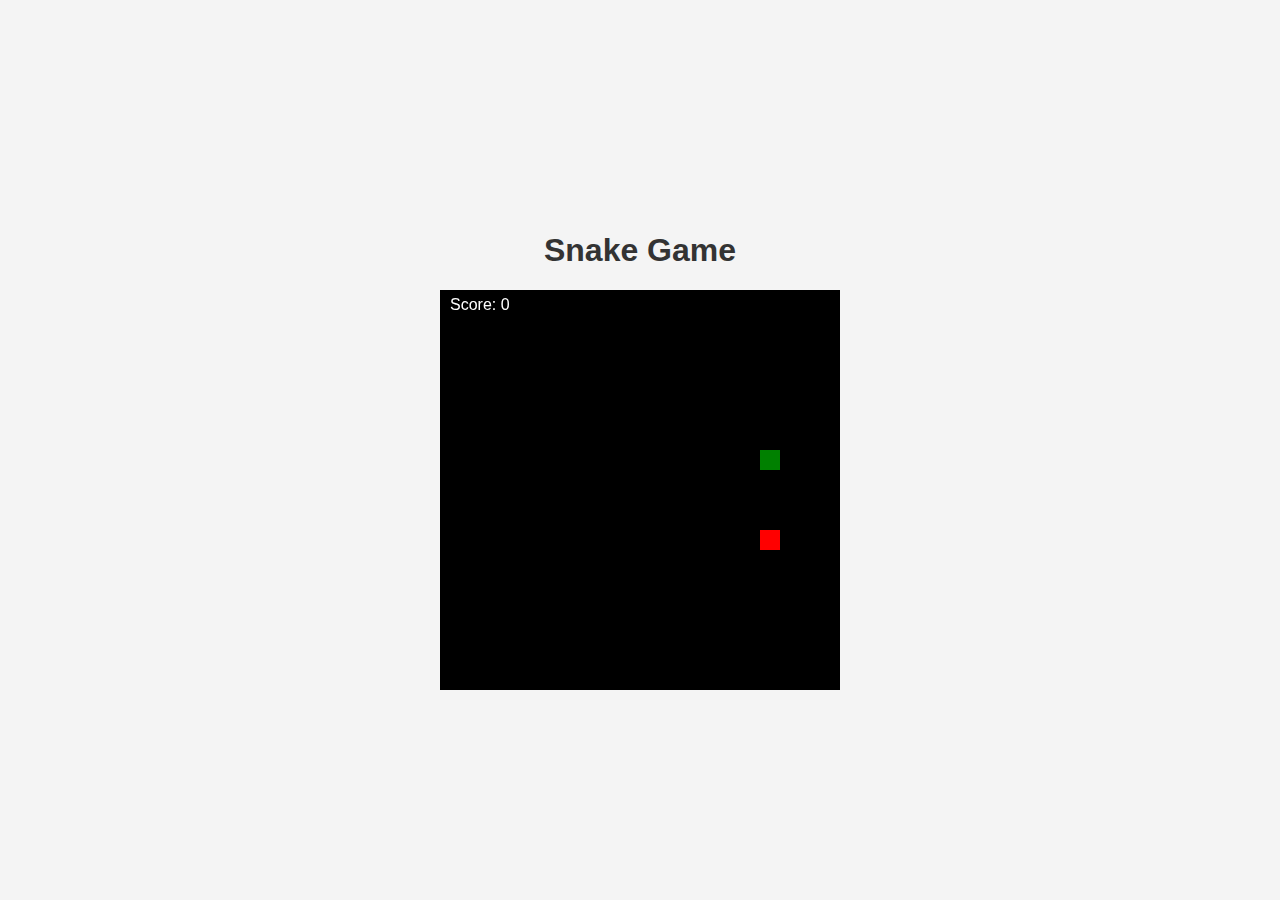
<file: snake.html>
<!DOCTYPE html>
<html lang="en">
<head>
    <meta charset="UTF-8">
    <meta name="viewport" content="width=device-width, initial-scale=1.0">
    <title>Snake Game</title>
    <style>
        body {
            font-family: Arial, sans-serif;
            display: flex;
            flex-direction: column;
            justify-content: center;
            align-items: center;
            height: 100vh;
            margin: 0;
            background-color: #f4f4f4;
        }
        canvas {
            background-color: #000;
        }
        h1 {
            text-align: center;
            color: #333;
        }
    </style>
</head>
<body>
    <h1>Snake Game</h1>
    <canvas id="gameCanvas" width="400" height="400"></canvas>

    <script>
        const canvas = document.getElementById("gameCanvas");
        const ctx = canvas.getContext("2d");

        const snakeSize = 20;
        let snake = [{ x: 160, y: 160 }];
        let direction = 'RIGHT';
        let food = { x: 0, y: 0 };
        let score = 0;
        let gameOver = false;
        let gameLoopTimeout;

        // Function to generate random food position
        function createFood() {
            food.x = Math.floor(Math.random() * (canvas.width / snakeSize)) * snakeSize;
            food.y = Math.floor(Math.random() * (canvas.height / snakeSize)) * snakeSize;
        }

        // Function to update the snake's position
        function updateSnake() {
            let head = Object.assign({}, snake[0]);

            switch (direction) {
                case 'UP':
                    head.y -= snakeSize;
                    break;
                case 'DOWN':
                    head.y += snakeSize;
                    break;
                case 'LEFT':
                    head.x -= snakeSize;
                    break;
                case 'RIGHT':
                    head.x += snakeSize;
                    break;
            }

            snake.unshift(head);

            if (head.x === food.x && head.y === food.y) {
                score++;
                createFood();
            } else {
                snake.pop();
            }
        }

        // Function to check if the snake collides with walls or itself
        function checkCollision() {
            const head = snake[0];

            // Wall collision
            if (head.x < 0 || head.x >= canvas.width || head.y < 0 || head.y >= canvas.height) {
                return true;
            }

            // Self collision
            for (let i = 1; i < snake.length; i++) {
                if (head.x === snake[i].x && head.y === snake[i].y) {
                    return true;
                }
            }

            return false;
        }

        // Function to draw the game elements (snake, food, score)
        function drawGame() {
            if (gameOver) {
                ctx.clearRect(0, 0, canvas.width, canvas.height);
                ctx.fillStyle = 'white';
                ctx.font = '30px Arial';
                ctx.fillText('Game Over!', canvas.width / 3, canvas.height / 2);
                ctx.font = '20px Arial';
                ctx.fillText(`Score: ${score}`, canvas.width / 3, canvas.height / 2 + 40);
                ctx.fillText('Press any key to restart', canvas.width / 3, canvas.height / 2 + 80);
                return;
            }

            ctx.clearRect(0, 0, canvas.width, canvas.height);

            // Draw snake
            ctx.fillStyle = 'green';
            for (let i = 0; i < snake.length; i++) {
                ctx.fillRect(snake[i].x, snake[i].y, snakeSize, snakeSize);
            }

            // Draw food
            ctx.fillStyle = 'red';
            ctx.fillRect(food.x, food.y, snakeSize, snakeSize);

            // Draw score
            ctx.fillStyle = 'white';
            ctx.font = '16px Arial';
            ctx.fillText(`Score: ${score}`, 10, 20);
        }

        // Function to change snake direction based on key press
        function changeDirection(event) {
            if (gameOver) {
                startGame();
                return;
            }

            if (event.key === 'ArrowUp' && direction !== 'DOWN') {
                direction = 'UP';
            } else if (event.key === 'ArrowDown' && direction !== 'UP') {
                direction = 'DOWN';
            } else if (event.key === 'ArrowLeft' && direction !== 'RIGHT') {
                direction = 'LEFT';
            } else if (event.key === 'ArrowRight' && direction !== 'LEFT') {
                direction = 'RIGHT';
            }
        }

        // Function to start the game
        function startGame() {
            clearTimeout(gameLoopTimeout);
            snake = [{ x: 160, y: 160 }];
            direction = 'RIGHT';
            score = 0;
            gameOver = false;
            createFood();
            gameLoop();
        }

        // Main game loop
        function gameLoop() {
            if (gameOver) return;

            updateSnake();
            if (checkCollision()) {
                gameOver = true;
            }

            drawGame();
            gameLoopTimeout = setTimeout(gameLoop, 100); // Adjust game speed here (milliseconds)
        }

        // Event listener for key presses
        document.addEventListener('keydown', changeDirection);

        // Start the game on page load
        startGame();
    </script>
</body>
</html>
</file>
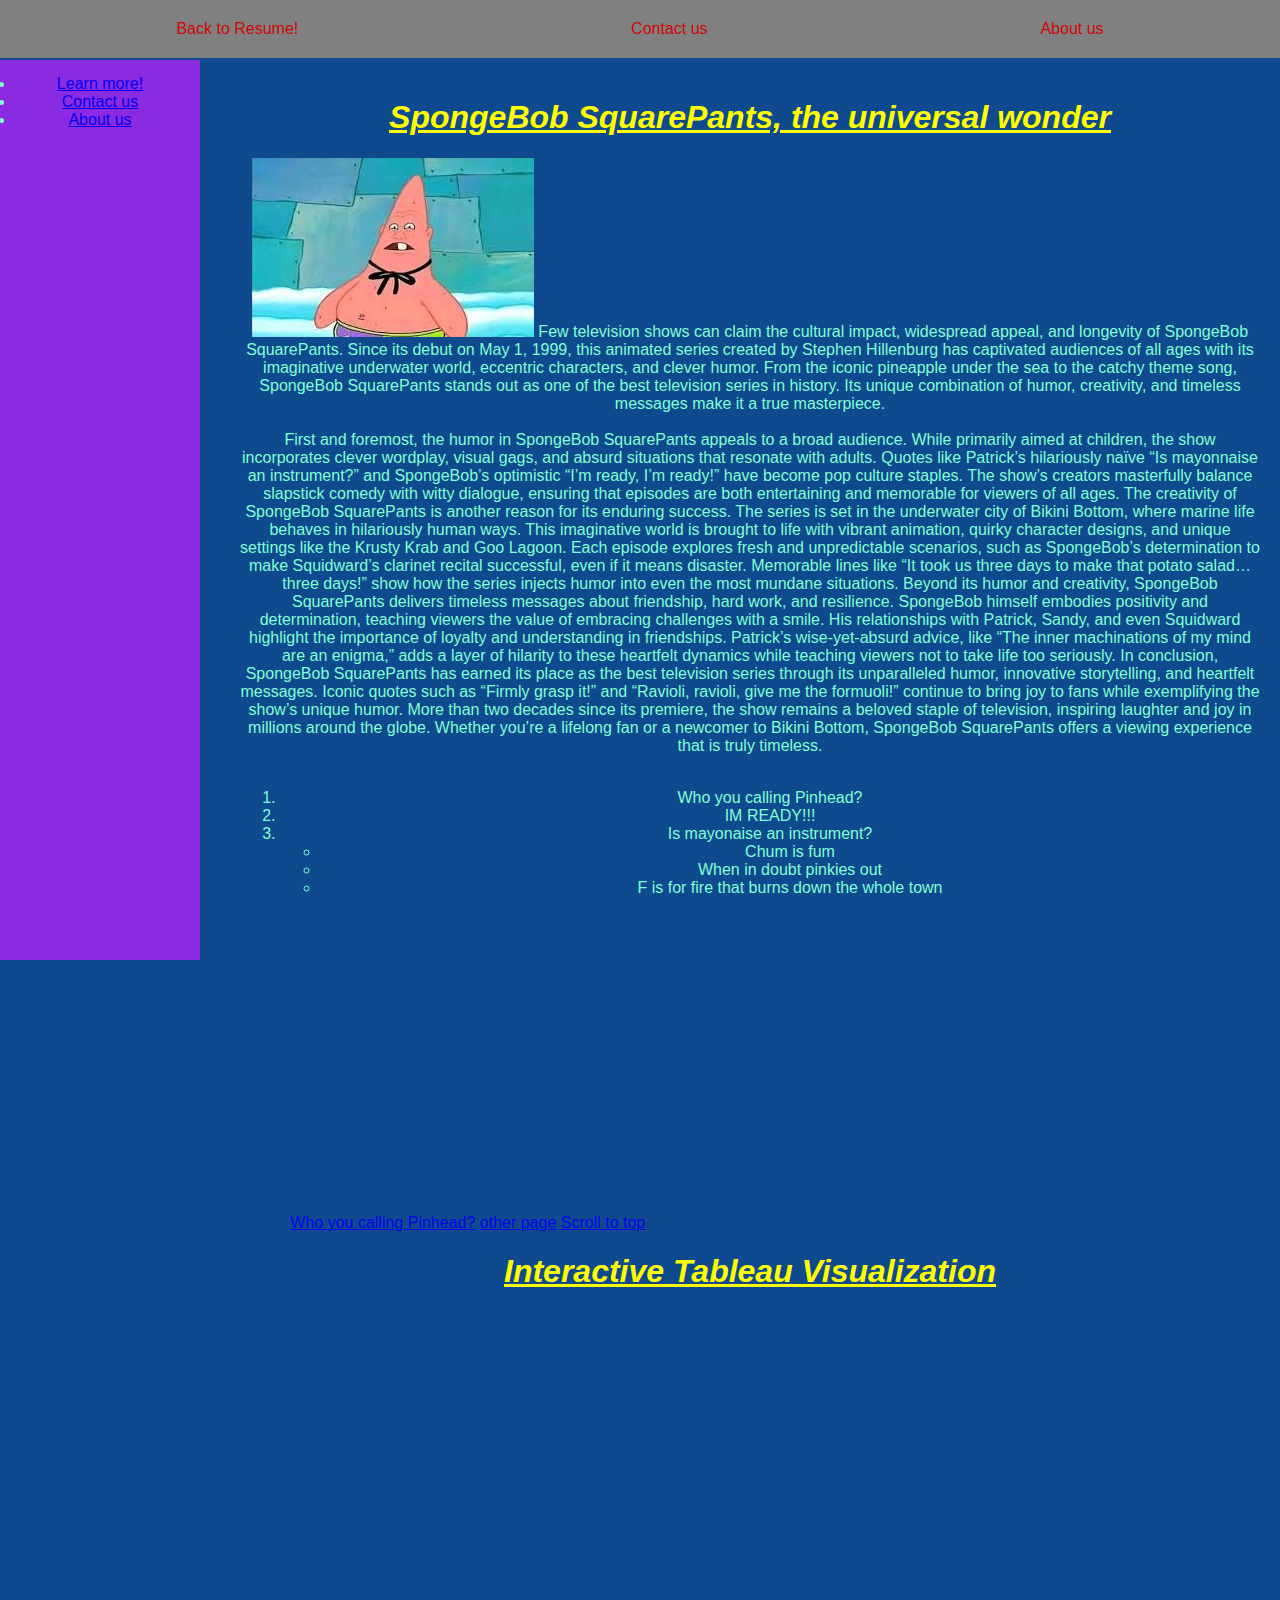
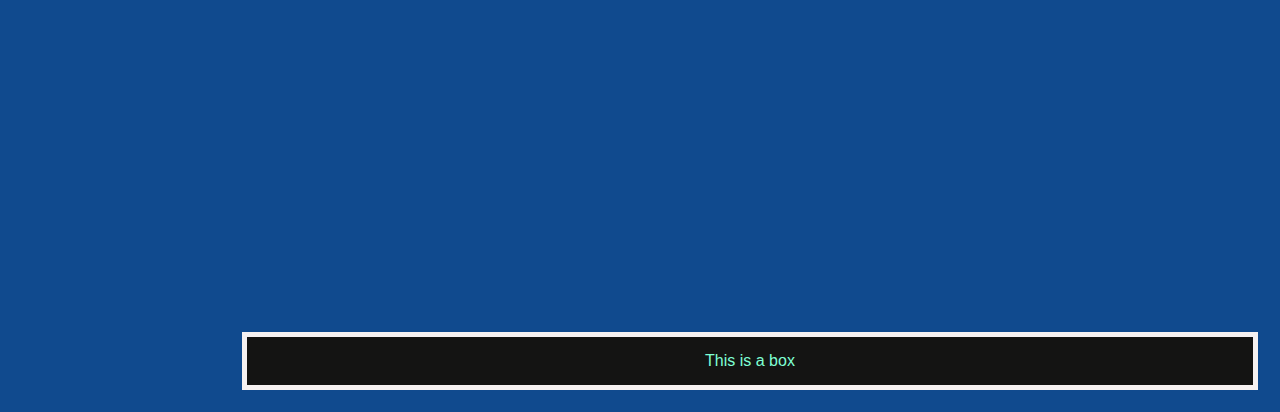
<file: Class_1/Spongeboymebob.html>
<!DOCTYPE html>
<html lang="en">
<head>
    <meta charset="UTF-8">
    <meta name="viewport" content="width=device-width, initial-scale=1.0">
    <title>Document</title>
    <link href="Styles/styles.css" rel="stylesheet">
</head>
<body>


    <div class="navbar">
   <a href="https://22tadair.github.io/projectfinal/">Back to Resume!</a>
   <a href="Otherpage.html/Otherpage">Contact us</a>
   <a href="Otherpage.html/Otherpage">About us</a>
</div>
    <div class="sidebar">
    <li><a href="Otherpage.html/Otherpage">Learn more!</a></li>
    <li><a href="Otherpage.html/Otherpage">Contact us</a></li>
    <li><a href="Otherpage.html/Otherpage">About us</a></li>
    </div>
    <div class="maincontent">
    <div id="top"></div>
    <h1>SpongeBob SquarePants, the universal wonder
    
    </h1>
    <img src="Images/download.jpg" alt="Patrick says 'who you calling pinhead?">
 Few television shows can claim the cultural impact, widespread appeal, and longevity of SpongeBob SquarePants. Since its debut on May 1, 1999, this animated series created by Stephen Hillenburg has captivated audiences of all ages with its imaginative underwater world, eccentric characters, and clever humor. From the iconic pineapple under the sea to the catchy theme song, SpongeBob SquarePants stands out as one of the best television series in history. Its unique combination of humor, creativity, and timeless messages make it a true masterpiece. 
<br> <br>First and foremost, the humor in SpongeBob SquarePants appeals to a broad audience. While primarily aimed at children, the show incorporates clever wordplay, visual gags, and absurd situations that resonate with adults. Quotes like Patrick’s hilariously naïve “Is mayonnaise an instrument?” and SpongeBob’s optimistic “I’m ready, I’m ready!” have become pop culture staples. The show’s creators masterfully balance slapstick comedy with witty dialogue, ensuring that episodes are both entertaining and memorable for viewers of all ages. The creativity of SpongeBob SquarePants is another reason for its enduring success. The series is set in the underwater city of Bikini Bottom, where marine life behaves in hilariously human ways. This imaginative world is brought to life with vibrant animation, quirky character designs, and unique settings like the Krusty Krab and Goo Lagoon. Each episode explores fresh and unpredictable scenarios, such as SpongeBob’s determination to make Squidward’s clarinet recital successful, even if it means disaster. Memorable lines like “It took us three days to make that potato salad… three days!” show how the series injects humor into even the most mundane situations. Beyond its humor and creativity, SpongeBob SquarePants delivers timeless messages about friendship, hard work, and resilience. SpongeBob himself embodies positivity and determination, teaching viewers the value of embracing challenges with a smile. His relationships with Patrick, Sandy, and even Squidward highlight the importance of loyalty and understanding in friendships. Patrick’s wise-yet-absurd advice, like “The inner machinations of my mind are an enigma,” adds a layer of hilarity to these heartfelt dynamics while teaching viewers not to take life too seriously. In conclusion, SpongeBob SquarePants has earned its place as the best television series through its unparalleled humor, innovative storytelling, and heartfelt messages. Iconic quotes such as “Firmly grasp it!” and “Ravioli, ravioli, give me the formuoli!” continue to bring joy to fans while exemplifying the show’s unique humor. More than two decades since its premiere, the show remains a beloved staple of television, inspiring laughter and joy in millions around the globe. Whether you’re a lifelong fan or a newcomer to Bikini Bottom, SpongeBob SquarePants offers a viewing experience that is truly timeless.
<br><br>
<ol>
    <li>Who you calling Pinhead?</li>
    <li>IM READY!!!</li>
    <li>Is mayonaise an instrument?</li>
    <ul>
        <li>Chum is fum</li>
        <li>When in doubt pinkies out</li>
        <li>F is for fire that burns down the whole town</li>
    </ul>
</ol>

<a href= "https://www.youtube.com/watch?v=3XSAu9agkwA">Who you calling Pinhead?</a>
<a href="Otherpage.html/Otherpage">other page</a>
<a href = "#top">Scroll to top</a>
<iframe width="560" height="315" src="https://www.youtube.com/watch?v=3XSAu9agkwA" title="Who you calling Pinhead?" frameborder="0" allow="accelerometer; autoplay; clipboard-write; encrypted-media; gyroscope; picture-in-picture; web-share" allowfullscreen></iframe>

<head>
    <meta charset="UTF-8">
    <meta name="viewport" content="width=device-width, initial-scale=1.0">
    <title>Interactive Tableau Graph</title>
    <style>
        body {
            font-family: Arial, sans-serif;
            text-align: center;
            margin: 0;
            padding: 0;
        }

        .tableau-container {
            width: 100%;
            height: 600px; /* Adjust height as needed */
            margin: 20px 0;
        }
    </style>
</head>
<body>

    <h1>Interactive Tableau Visualization</h1>
    <div class="tableau-container">
        <iframe src="https://public.tableau.com/app/profile/ann.pregler/viz/Helpdesk_17323969773640/TicketsDashboard" 
                width="100%" 
                height="600px" 
                frameborder="0"></iframe>
    </div>

</body>


<div class="box-model">
    This is a box
</div>

</div>
</body>
</html>
</file>
<file: Class_1/Styles/styles.css>
body{
    background-color:rgb(16, 74, 142);
    color: aquamarine;
}

h1, h2, h3, h4, h5, h6{
    color:yellow;
    font-style:italic;
    text-decoration:underline;
    font-weight:bold;
}

h2{
color:green

}

.navbar{
background-color:gray;
text-decoration:none;
padding:10px;
display:flex;
justify-content:space-around;
align-items:center;
}

.navbar a{
    color:rgb(207, 7, 7);
    text-decoration:none;
    padding:10px 15px;
    font-size:medium;

 }
 
 .navbar a:hover{
    background-color:blueviolet;
    border-radius:5px;
    }

    .box-model{

padding:15px;
background-color: rgb(20, 20, 19);
border:5px solid rgb(246, 242, 242);
margin: 2px;
    }
    .sidebar{
        background-color:blueviolet;
        width: 200px;
        height: 100%;
        position: fixed;
        top:60px;
        left:0;
        padding: 15px;
        box-sizing: border-box;

    }

    .sidebar ul{
    list-style: none;
    padding:0;

    }

    .sidebar ul li{
        margin:15px 0'
    }

    .sidebar ul li a{
        color:white;
    text-decoration: none;
    }

    .sidebar ul li a:hover{
        text-decoration:underline;
    }
    .maincontent{
        margin-left:220px;
        padding:20px;
    }
</file>
